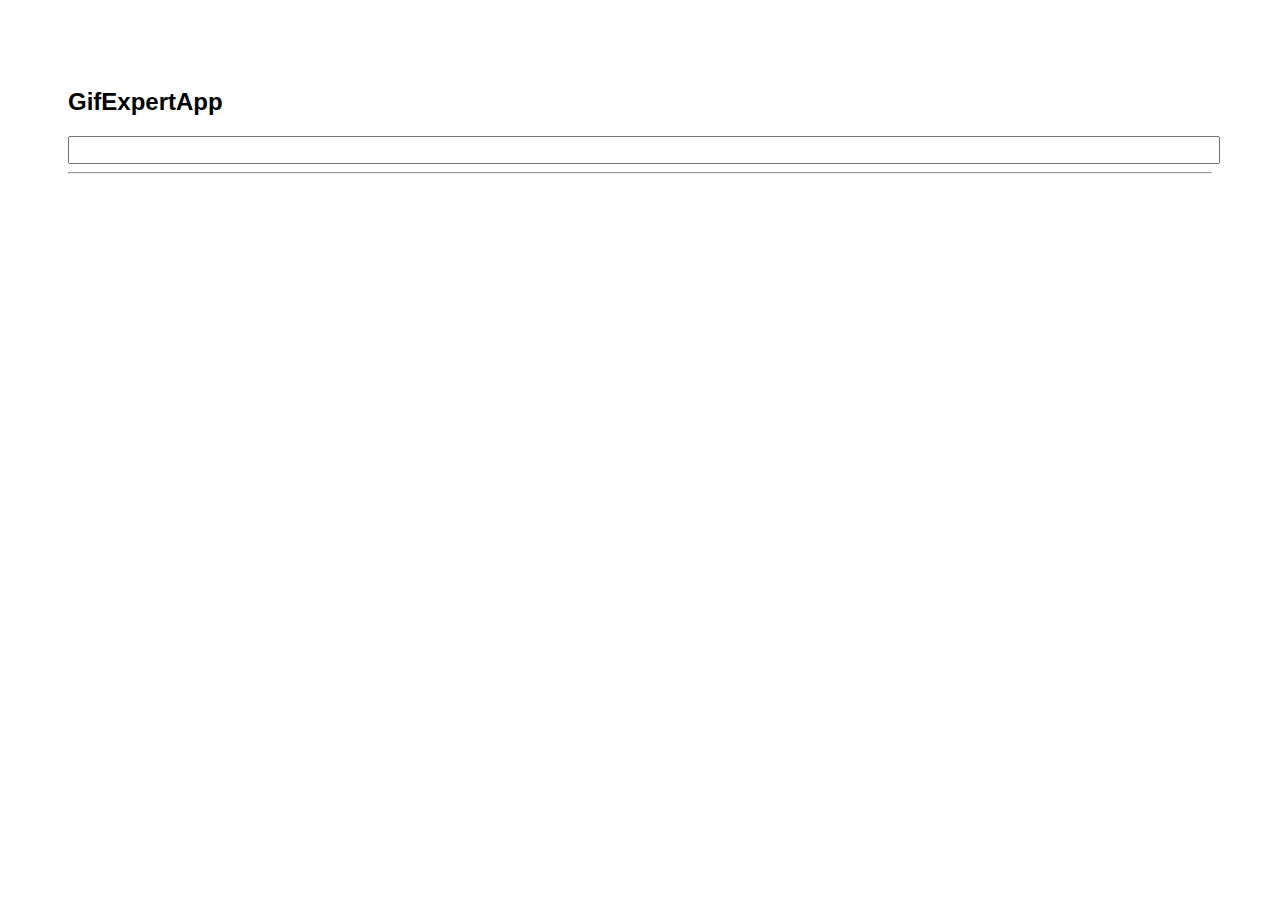
<file: docs/index.html>
<!doctype html>
<html lang="en">

<head>
  <link rel="stylesheet" href="https://cdnjs.cloudflare.com/ajax/libs/animate.css/4.1.1/animate.min.css" />
  <meta charset="utf-8" />
  <link rel="icon" href="./favicon.ico" />
  <meta name="viewport" content="width=device-width,initial-scale=1" />
  <meta name="theme-color" content="#000000" />
  <meta name="description" content="Web site created using create-react-app" />
  <link rel="apple-touch-icon" href="./logo192.png" />
  <link rel="manifest" href="./manifest.json" />
  <title>GifExpert APP</title>
  <link href="./static/css/main.c8613079.chunk.css" rel="stylesheet">
</head>

<body><noscript>You need to enable JavaScript to run this app.</noscript>
  <div id="root"></div>
  <script>
    ! function (e) {
      function r(r) {
        for (var n, p, f = r[0], i = r[1], l = r[2], c = 0, s = []; c < f.length; c++) p = f[c], Object.prototype
          .hasOwnProperty.call(o, p) && o[p] && s.push(o[p][0]), o[p] = 0;
        for (n in i) Object.prototype.hasOwnProperty.call(i, n) && (e[n] = i[n]);
        for (a && a(r); s.length;) s.shift()();
        return u.push.apply(u, l || []), t()
      }

      function t() {
        for (var e, r = 0; r < u.length; r++) {
          for (var t = u[r], n = !0, f = 1; f < t.length; f++) {
            var i = t[f];
            0 !== o[i] && (n = !1)
          }
          n && (u.splice(r--, 1), e = p(p.s = t[0]))
        }
        return e
      }
      var n = {},
        o = {
          1: 0
        },
        u = [];

      function p(r) {
        if (n[r]) return n[r].exports;
        var t = n[r] = {
          i: r,
          l: !1,
          exports: {}
        };
        return e[r].call(t.exports, t, t.exports, p), t.l = !0, t.exports
      }
      p.m = e, p.c = n, p.d = function (e, r, t) {
        p.o(e, r) || Object.defineProperty(e, r, {
          enumerable: !0,
          get: t
        })
      }, p.r = function (e) {
        "undefined" != typeof Symbol && Symbol.toStringTag && Object.defineProperty(e, Symbol.toStringTag, {
          value: "Module"
        }), Object.defineProperty(e, "__esModule", {
          value: !0
        })
      }, p.t = function (e, r) {
        if (1 & r && (e = p(e)), 8 & r) return e;
        if (4 & r && "object" == typeof e && e && e.__esModule) return e;
        var t = Object.create(null);
        if (p.r(t), Object.defineProperty(t, "default", {
            enumerable: !0,
            value: e
          }), 2 & r && "string" != typeof e)
          for (var n in e) p.d(t, n, function (r) {
            return e[r]
          }.bind(null, n));
        return t
      }, p.n = function (e) {
        var r = e && e.__esModule ? function () {
          return e.default
        } : function () {
          return e
        };
        return p.d(r, "a", r), r
      }, p.o = function (e, r) {
        return Object.prototype.hasOwnProperty.call(e, r)
      }, p.p = "/";
      var f = this["webpackJsonpgif-expert-app"] = this["webpackJsonpgif-expert-app"] || [],
        i = f.push.bind(f);
      f.push = r, f = f.slice();
      for (var l = 0; l < f.length; l++) r(f[l]);
      var a = i;
      t()
    }([])
  </script>
  <script src="./static/js/2.3d9d7875.chunk.js"></script>
  <script src="./static/js/main.14222935.chunk.js"></script>
</body>

</html>
</file>
<file: docs/static/css/main.c8613079.chunk.css>
*{font-family:Helvetica,Arial,sans-serif}body{padding:60px}input{font-size:1.2rem;width:100%;color:grey}button{margin-bottom:10px}.card-grid{display:flex;flex-direction:row;flex-wrap:wrap}.card{align-content:center;border:1px solid grey;border-radius:6px;margin-bottom:10px;margin-right:10px;overflow:hidden}.card p{padding:5px;text-align:center}.card img{max-height:170px}
/*# sourceMappingURL=main.c8613079.chunk.css.map */
</file>
